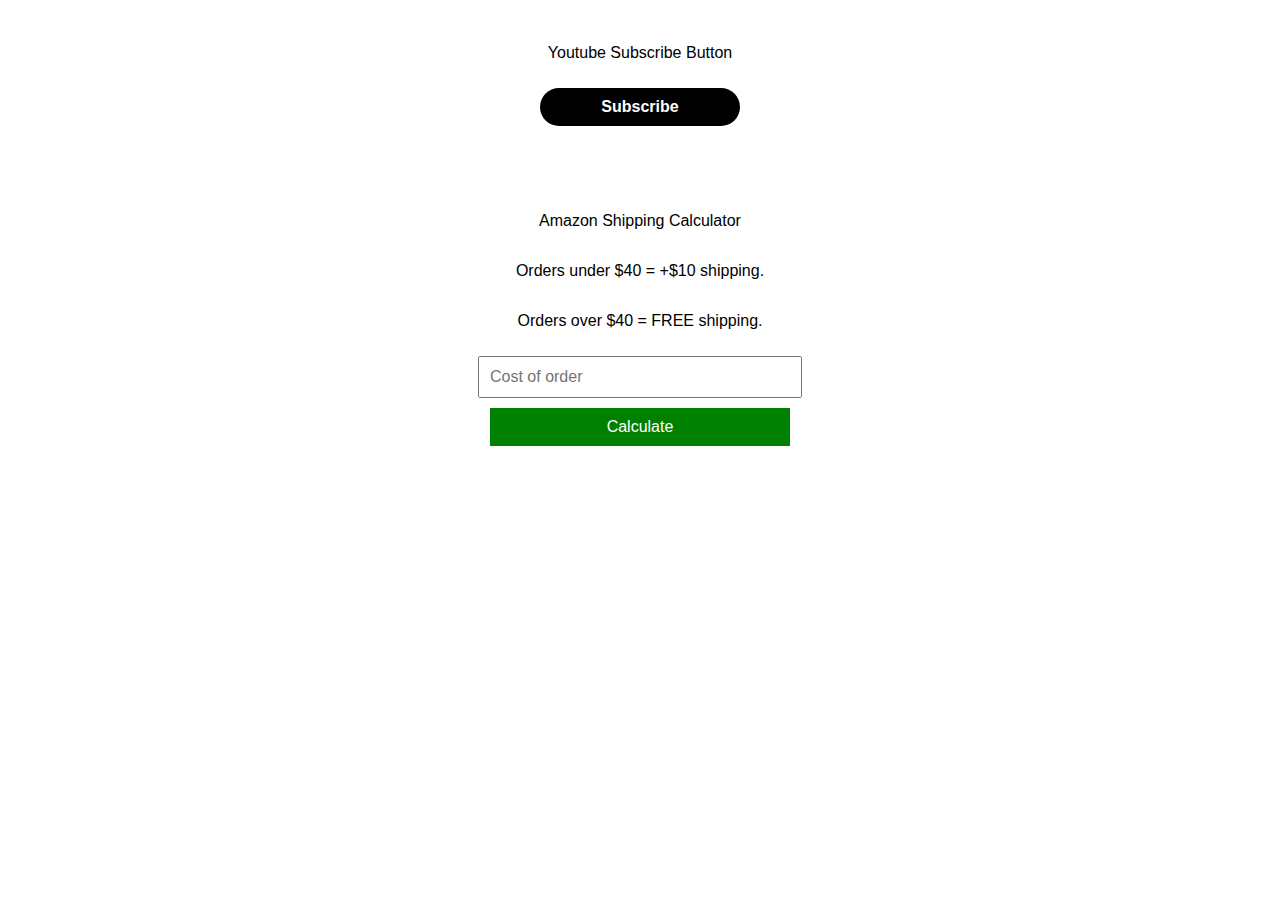
<file: index.html>
<!DOCTYPE html>
<html lang="en">

<head>
  <meta charset="UTF-8">
  <meta name="viewport" content="width=device-width, initial-scale=1.0">
  <title>DOM Projects</title>
  <link rel="stylesheet" href="style.css">
</head>
<body>
    <!--Lets make this Youtube Button interactive-->
    <!--Figure out what steps we need (algorithm)
    Then we convert these steps into code
     steps
     when we click the button,
     1.if the text is "Subscribe" => "Subscribed"
     2.otherwise, change it back => "subscribe"-->


  <!-- Header for the YouTube subscribe button example -->
   <div class="subscribe-container">
    <p>Youtube Subscribe Button</p>
    <!-- Subscribe button with an onclick event that calls the subscribe function -->
    <button onclick="subscribe();" class="js-subscribe-button subscribe-button">Subscribe</button>
   </div>
   
  <div class="calculator-container">
    <p>Amazon Shipping Calculator</p>
    <p>Orders under $40 = +$10 shipping.</p>
    <p>Orders over $40 = FREE shipping.</p>
    <input placeholder="Cost of order" class="js-cost-input cost-input" onkeydown="console.log(event.key)// This attribute sets up an event handler that runs JavaScript code whenever a key is pressed while the input is focused.
        handleCostKeydown(event);"><!--Calls the handleCostKeydown function and passes the event object as an argument.-->
    
    <button onclick="calculateTotal();" class="calculate-button">Calculate</button>
    <p class="js-total-cost"></p>
  </div>
    
  <script src="main.js"></script>
</body>

</html>
</file>
<file: style.css>
@import url('https://fonts.cdnfonts.com/css/poppins');

* {
  font-family: 'Poppins', sans-serif;
}

body {
  font-family: Poppins, sans-serif;
}

/* Styling for the button */
.subscribe-button {
  background-color: black;
  color: white;
  padding-top: 0.625rem;
  padding-bottom: 0.625rem;
  padding-left: 0.9375rem;
  padding-right: 0.9375rem;
  border: none;
  font-weight: bold;
  border-radius: 3.125rem;
  cursor: pointer;
  margin-bottom: 1.875rem;
}

.subscribe-container {
  display: flex;
  flex-direction: column;
  align-items: center;
  text-align: center;
  width: 100%;
  max-width: 300px;
  margin: 0 auto;
  padding: 20px;
}

.subscribe-button {
  margin-top: 10px;
  width: 100%;
  max-width: 200px;
  padding: 10px;
  font-size: 16px;
}

@media (max-width: 480px) {
  .subscribe-container {
    max-width: 100%;
    padding: 10px;
  }

  .subscribe-button {
    font-size: 14px;
  }
}

.is-subscribed {
  background-color: rgb(240, 240, 240);
  color: black;
}

.cost-input {
  font-size: 0.9375rem;
  padding: 0.625rem;
}

.calculate-button {
  background-color: green;
  color: white;
  border: none;
  font-size: 0.9375rem;
  padding: 0.75rem 0.9375rem;
  cursor: pointer;
}

.calculator-container {
  display: flex;
  flex-direction: column;
  align-items: center;
  text-align: center;
  width: 100%;
  max-width: 400px;
  margin: 0 auto;
  padding: 20px;
}

.cost-input,
.calculate-button {
  width: 100%;
  max-width: 300px;
  margin-top: 10px;
  padding: 10px;
  font-size: 16px;
}

.js-total-cost {
  margin-top: 15px;
  font-weight: bold;
}

@media (max-width: 480px) {
  .calculator-container {
    max-width: 100%;
    padding: 10px;
  }

  .cost-input,
  .calculate-button {
    font-size: 14px;
  }
}
</file>
